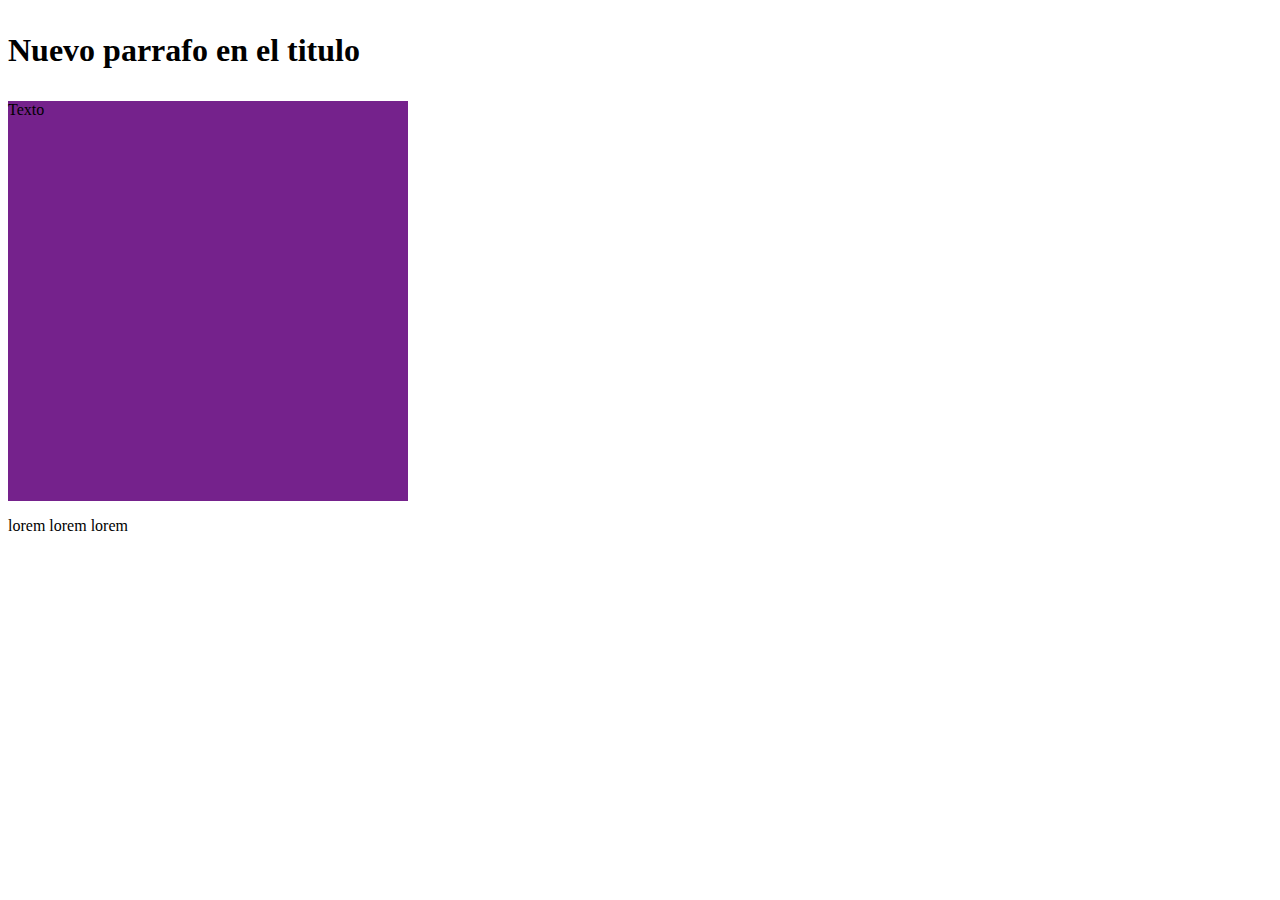
<file: asincronico7/index.html>
<!DOCTYPE html>
<html lang="en">
<head>
    <meta charset="UTF-8">
    <meta http-equiv="X-UA-Compatible" content="IE=edge">
    <meta name="viewport" content="width=device-width, initial-scale=1.0">
    <link rel="stylesheet" href="css/style.css">
    <title>Document</title>
</head>
<body>
    <h1 id="titulo">Titulo 1</h1>
    
    <div id="div1">

        <p>Texto</p>

    </div>
    <script src="js/main.js"></script>
</body>
</html>
</file>
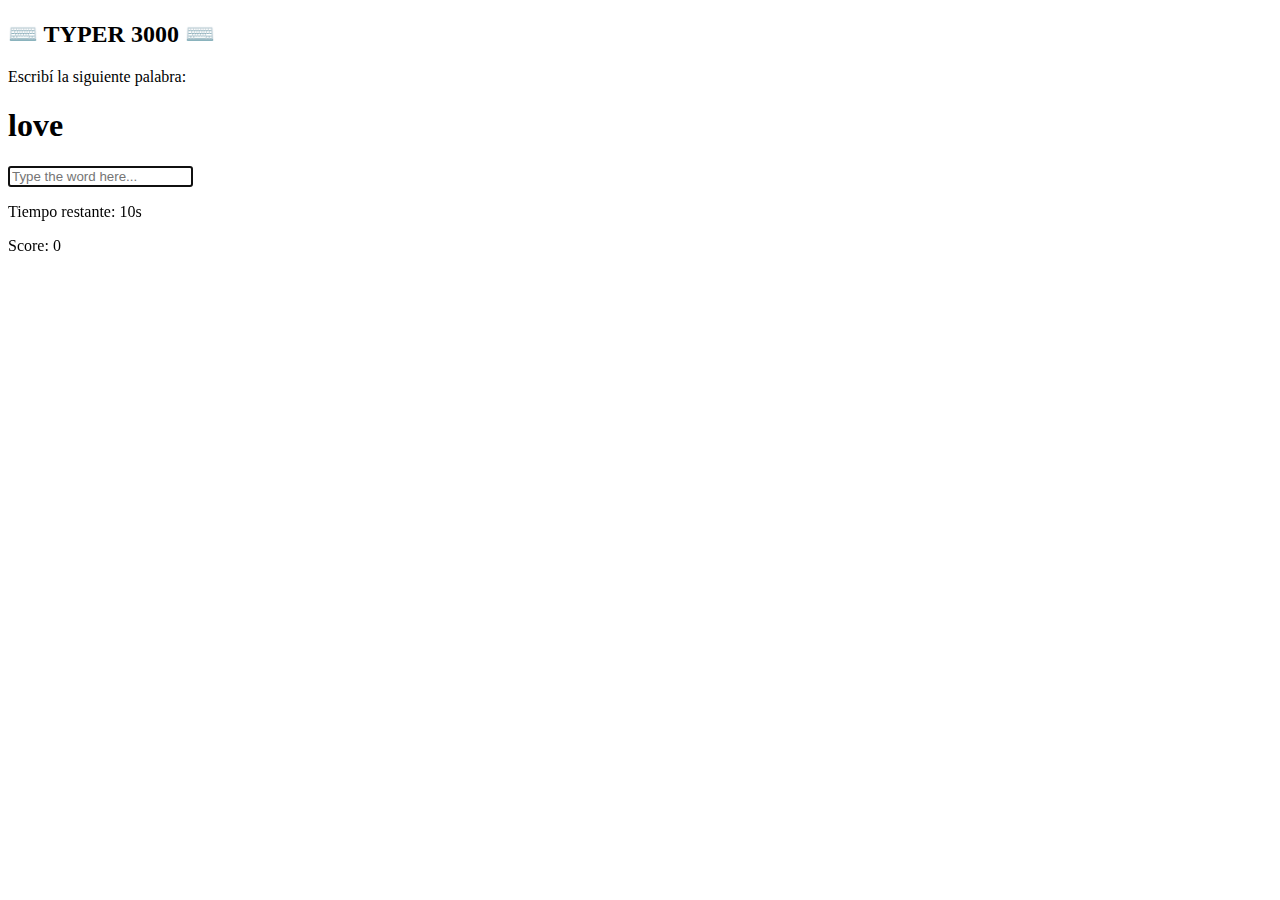
<file: evaluacion_Modulo2/index.html>
<!DOCTYPE html>
<html lang="en">
  <head>
    <meta charset="UTF-8" />
    <meta http-equiv="X-UA-Compatible" content="IE=edge" />
    <meta name="viewport" content="width=device-width, initial-scale=1.0" />
    <title>Typer D.</title>
    <link rel="stylesheet" href="css/style.css" />
  </head>

  <body>
    <div class="container">
      <div class="main">
        <h2>⌨️ TYPER 3000 ⌨️</h2>
        <p>Escribí la siguiente palabra:</p>

        <h1 id="randomWord"></h1>

        <input
          type="text"
          id="text"
          autocomplete="off"
          placeholder="Type the word here..."
        />

        <p class="time-container">
          Tiempo restante: <span id="timeSpan">10s</span>
        </p>

        <p class="score-container">Score: <span id="score">0</span></p>
      </div>
      <div id="end-game-container" class="end-game-container"></div>
    </div>
    <script src="js/extra.js"></script>
  </body>
</html>
</file>
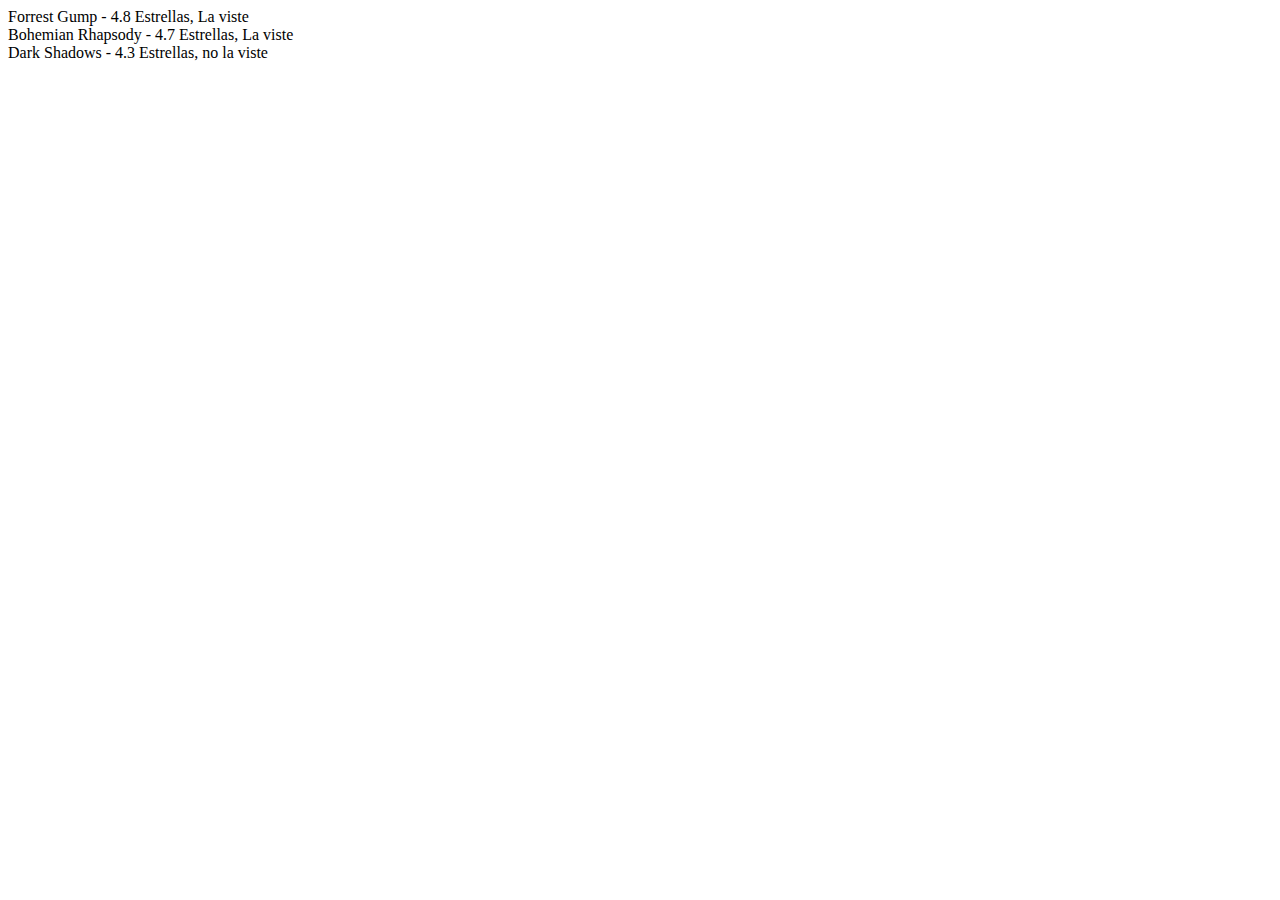
<file: asincronico-6/index2.html>
<!DOCTYPE html>
<html lang="en">
<head>
    <meta charset="UTF-8">
    <meta http-equiv="X-UA-Compatible" content="IE=edge">
    <meta name="viewport" content="width=device-width, initial-scale=1.0">
    <title>Document</title>
</head>
<body>
    <script src="js/asincronico6a.js"></script>
</body>
</html>
</file>
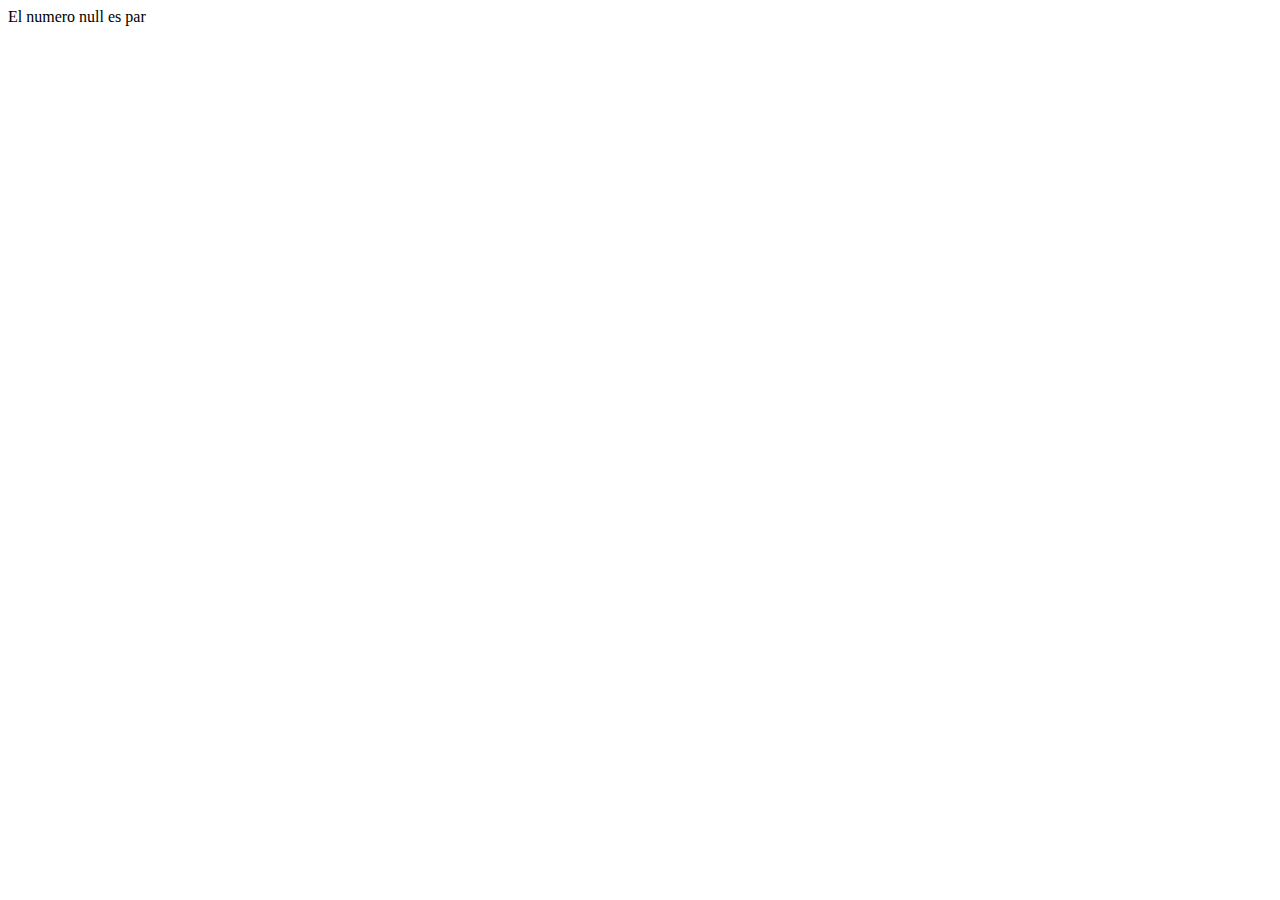
<file: clase2/asincronico2.html>
<!DOCTYPE html>
<html lang="en">
<head>
    <meta charset="UTF-8">
    <meta http-equiv="X-UA-Compatible" content="IE=edge">
    <meta name="viewport" content="width=device-width, initial-scale=1.0">
    <title>Document</title>
</head>
<body>
    <script src="asincronico2.js"></script>
</body>
</html>
</file>
<file: asincronico7/css/style.css>
.square2{
    width: 400px;
    height: 400px;
    background-color:#3bebd6 ;
}

.square{
    width: 400px;
    height: 400px;
    background-color:#75228c;
}
</file>
<file: evaluacion_Modulo2/css/style.css>
#regresivo{
    display: flex;
    align-items: center;
    justify-content: center;
    height: 50vh;
    font-size: 12vw;
  }
</file>
